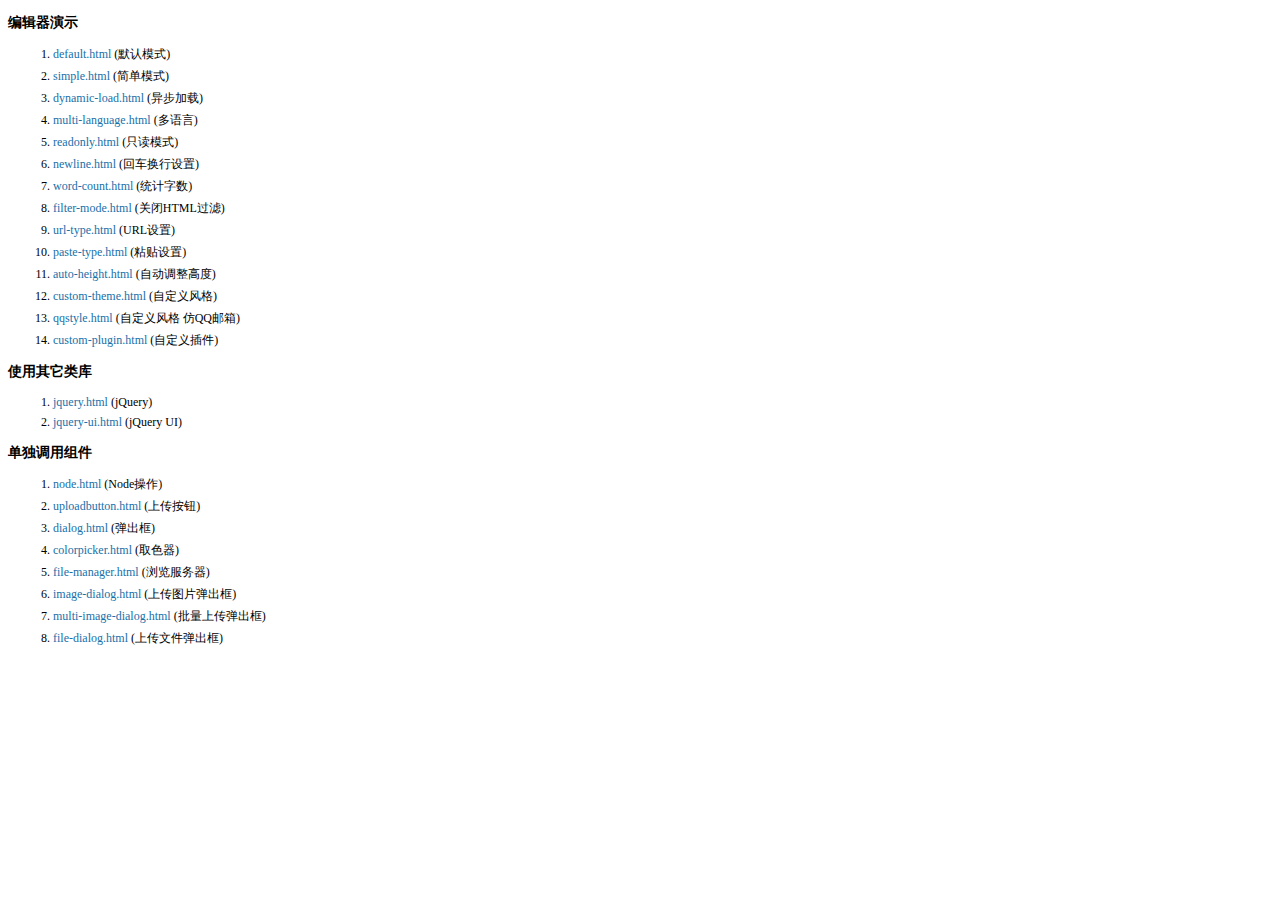
<file: static/plugins/kindeditor-4.1.10/examples/index.html>
<!doctype html>
<html>
	<head>
		<meta charset="utf-8" />
		<title>KindEditor Examples</title>
		<style>
			body {
				font-size: 12px;
				font-family: Tahoma, Simsun;
			}
			h3 {
				font-size: 14px;
			}
			a {
				color: #1870a9;
				text-decoration: none;
			}
			a:hover {
				color: #BC2A4D;
			}
			li {
				margin: 5px;
			}
		</style>
	</head>
	<body>
		<h3>编辑器演示</h3>
		<ol>
			<li><a href="default.html" target="_blank">default.html</a> (默认模式)</li>
			<li><a href="simple.html" target="_blank">simple.html</a> (简单模式)</li>
			<li><a href="dynamic-load.html" target="_blank">dynamic-load.html</a> (异步加载)</li>
			<li><a href="multi-language.html" target="_blank">multi-language.html</a> (多语言)</li>
			<li><a href="readonly.html" target="_blank">readonly.html</a> (只读模式)</li>
			<li><a href="newline.html" target="_blank">newline.html</a> (回车换行设置)</li>
			<li><a href="word-count.html" target="_blank">word-count.html</a> (统计字数)</li>
			<li><a href="filter-mode.html" target="_blank">filter-mode.html</a> (关闭HTML过滤)</li>
			<li><a href="url-type.html" target="_blank">url-type.html</a> (URL设置)</li>
			<li><a href="paste-type.html" target="_blank">paste-type.html</a> (粘贴设置)</li>
			<li><a href="auto-height.html" target="_blank">auto-height.html</a> (自动调整高度)</li>
			<li><a href="custom-theme.html" target="_blank">custom-theme.html</a> (自定义风格)</li>
			<li><a href="qqstyle.html" target="_blank">qqstyle.html</a> (自定义风格 仿QQ邮箱)</li>
			<li><a href="custom-plugin.html" target="_blank">custom-plugin.html</a> (自定义插件)</li>
		</ol>
		<h3>使用其它类库</h3>
		<ol>
			<li><a href="jquery.html" target="_blank">jquery.html</a> (jQuery)</li>
			<li><a href="jquery-ui.html" target="_blank">jquery-ui.html</a> (jQuery UI)</li>
		</ol>
		<h3>单独调用组件</h3>
		<ol>
			<li><a href="node.html" target="_blank">node.html</a> (Node操作)</li>
			<li><a href="uploadbutton.html" target="_blank">uploadbutton.html</a> (上传按钮)</li>
			<li><a href="dialog.html" target="_blank">dialog.html</a> (弹出框)</li>
			<li><a href="colorpicker.html" target="_blank">colorpicker.html</a> (取色器)</li>
			<li><a href="file-manager.html" target="_blank">file-manager.html</a> (浏览服务器)</li>
			<li><a href="image-dialog.html" target="_blank">image-dialog.html</a> (上传图片弹出框)</li>
			<li><a href="multi-image-dialog.html" target="_blank">multi-image-dialog.html</a> (批量上传弹出框)</li>
			<li><a href="file-dialog.html" target="_blank">file-dialog.html</a> (上传文件弹出框)</li>
		</ol>
	</body>
</html>
</file>
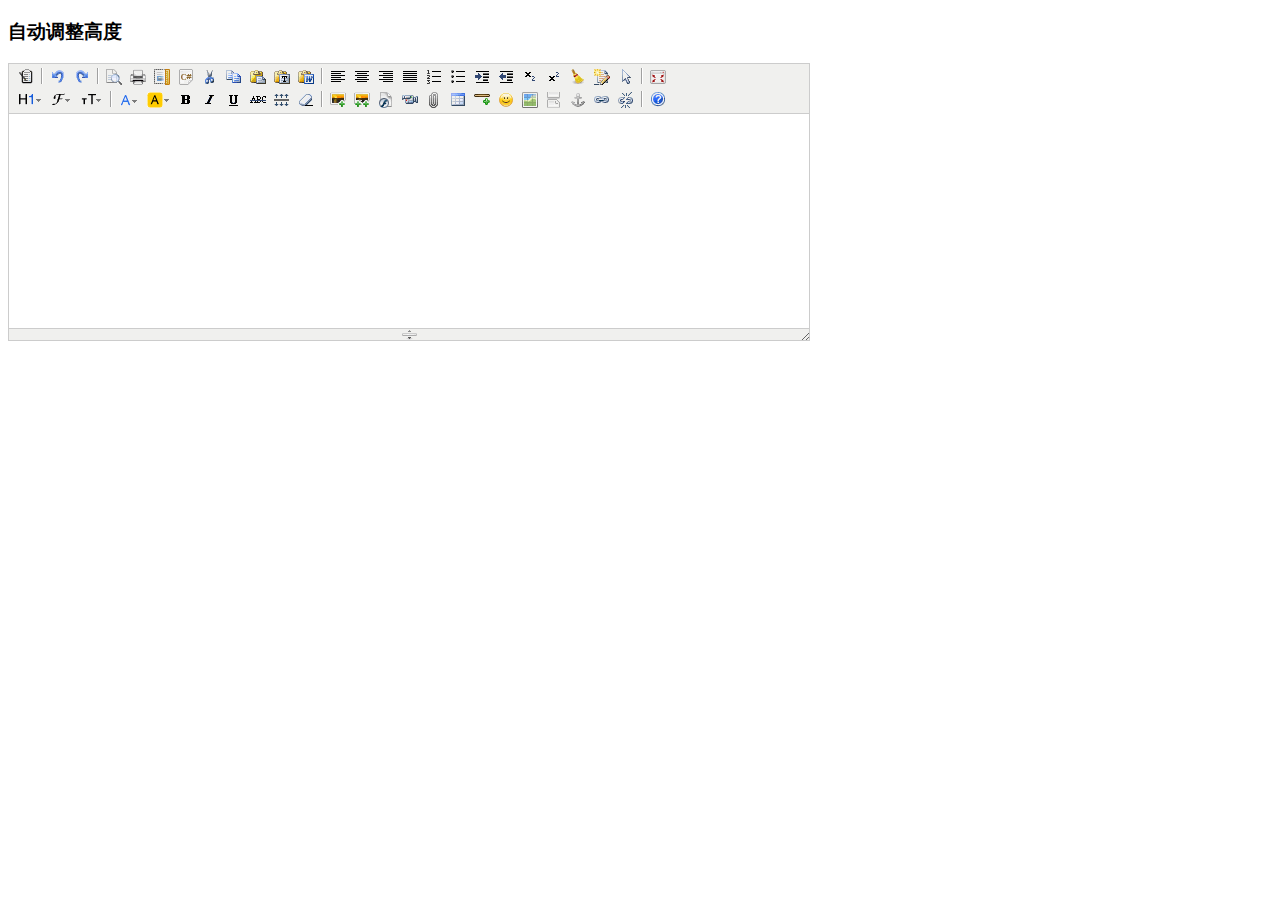
<file: static/plugins/kindeditor-4.1.10/examples/auto-height.html>
<!doctype html>
<html>
	<head>
		<meta charset="utf-8" />
		<title>Auto Height Examples</title>
		<style>
			form {
				margin: 0;
			}
			textarea {
				display: block;
			}
		</style>
		<link rel="stylesheet" href="../themes/default/default.css" />
		<script charset="utf-8" src="../kindeditor-min.js"></script>
		<script charset="utf-8" src="../lang/zh_CN.js"></script>
		<script>
			KindEditor.ready(function(K) {
				K.create('textarea[name="content"]', {
					autoHeightMode : true,
					afterCreate : function() {
						this.loadPlugin('autoheight');
					}
				});
			});
		</script>
	</head>
	<body>
		<h3>自动调整高度</h3>
		<form>
			<textarea name="content" style="width:800px;height:200px;"></textarea>
		</form>
	</body>
</html>
</file>
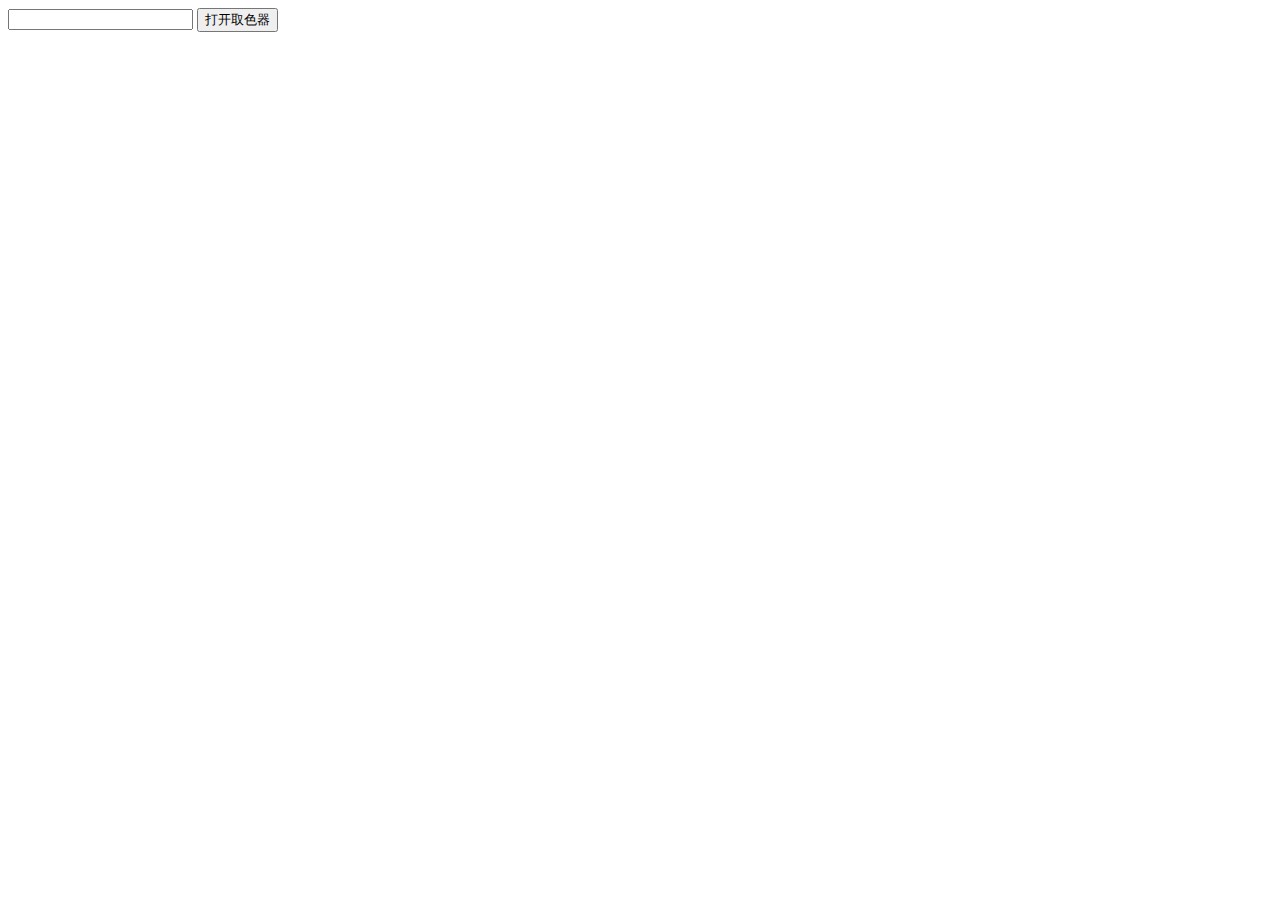
<file: static/plugins/kindeditor-4.1.10/examples/colorpicker.html>
<!doctype html>
<html>
	<head>
		<meta charset="utf-8" />
		<title>ColorPicker Examples</title>
		<link rel="stylesheet" href="../themes/default/default.css" />
		<script src="../kindeditor-min.js"></script>
		<script>
			KindEditor.ready(function(K) {
				var colorpicker;
				K('#colorpicker').bind('click', function(e) {
					e.stopPropagation();
					if (colorpicker) {
						colorpicker.remove();
						colorpicker = null;
						return;
					}
					var colorpickerPos = K('#colorpicker').pos();
					colorpicker = K.colorpicker({
						x : colorpickerPos.x,
						y : colorpickerPos.y + K('#colorpicker').height(),
						z : 19811214,
						selectedColor : 'default',
						noColor : '无颜色',
						click : function(color) {
							K('#color').val(color);
							colorpicker.remove();
							colorpicker = null;
						}
					});
				});
				K(document).click(function() {
					if (colorpicker) {
						colorpicker.remove();
						colorpicker = null;
					}
				});
			});
		</script>
	</head>
	<body>
		<input type="text" id="color" value="" /> <input type="button" id="colorpicker" value="打开取色器" />
	</body>
</html>
</file>
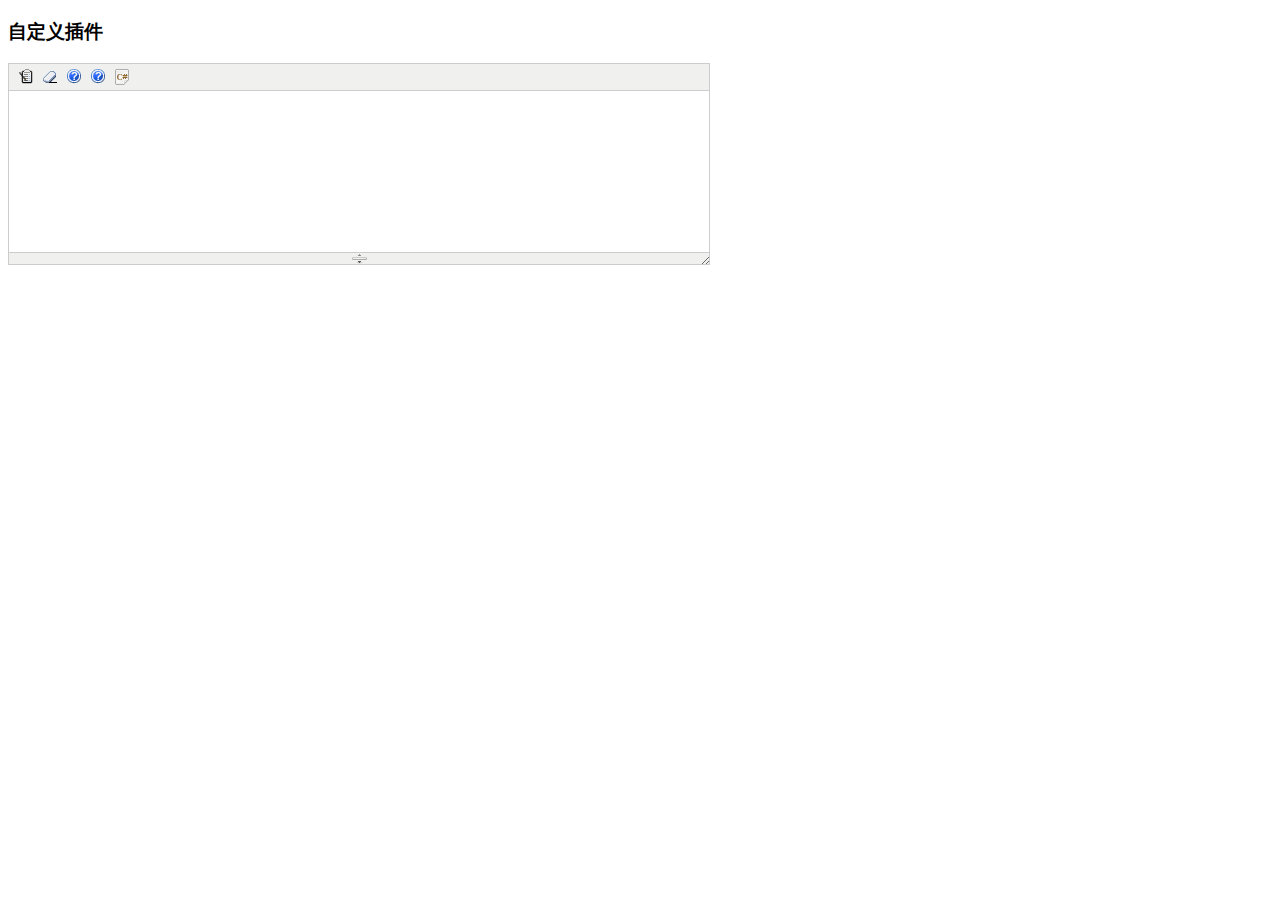
<file: static/plugins/kindeditor-4.1.10/examples/custom-plugin.html>
<!doctype html>
<html>
	<head>
		<meta charset="utf-8" />
		<title>Custom Plugin Examples</title>
		<style>
			form {
				margin: 0;
			}
			textarea {
				display: block;
			}
			.ke-icon-example1 {
				background-image: url(../themes/default/default.gif);
				background-position: 0px -672px;
				width: 16px;
				height: 16px;
			}
			.ke-icon-example2 {
				background-image: url(../themes/default/default.gif);
				background-position: 0px -672px;
				width: 16px;
				height: 16px;
			}
		</style>
		<link rel="stylesheet" href="../themes/default/default.css" />
		<script charset="utf-8" src="../kindeditor-min.js"></script>
		<script charset="utf-8" src="../lang/zh_CN.js"></script>
		<script>
			// 自定义插件 #1
			KindEditor.lang({
				example1 : '插入HTML'
			});
			KindEditor.plugin('example1', function(K) {
				var self = this, name = 'example1';
				self.clickToolbar(name, function() {
					self.insertHtml('<strong>测试内容</strong>');
				});
			});
			// 自定义插件 #2
			KindEditor.lang({
				example2 : 'CLASS样式'
			});
			KindEditor.plugin('example2', function(K) {
				var self = this, name = 'example2';
				function click(value) {
					var cmd = self.cmd;
					if (value === 'adv_strikethrough') {
						cmd.wrap('<span style="background-color:#e53333;text-decoration:line-through;"></span>');
					} else {
						cmd.wrap('<span class="' + value + '"></span>');
					}
					cmd.select();
					self.hideMenu();
				}
				self.clickToolbar(name, function() {
					var menu = self.createMenu({
						name : name,
						width : 150
					});
					menu.addItem({
						title : '红底白字',
						click : function() {
							click('red');
						}
					});
					menu.addItem({
						title : '绿底白字',
						click : function() {
							click('green');
						}
					});
					menu.addItem({
						title : '黄底白字',
						click : function() {
							click('yellow');
						}
					});
					menu.addItem({
						title : '自定义删除线',
						click : function() {
							click('adv_strikethrough');
						}
					});
				});
			});
			KindEditor.ready(function(K) {
				K.create('#content1', {
					cssPath : ['../plugins/code/prettify.css', 'index.css'],
					items : ['source', 'removeformat', 'example1', 'example2', 'code']
				});
			});
		</script>
	</head>
	<body>
		<h3>自定义插件</h3>
		<textarea id="content1" name="content" style="width:700px;height:200px;visibility:hidden;"></textarea>
	</body>
</html>
</file>
<file: static/plugins/kindeditor-4.1.10/themes/default/default.css>
/* common */
.ke-inline-block {
	display: -moz-inline-stack;
	display: inline-block;
	vertical-align: middle;
	zoom: 1;
	*display: inline;
}
.ke-clearfix {
	zoom: 1;
}
.ke-clearfix:after {
	content: ".";
	display: block;
	clear: both;
	font-size: 0;
	height: 0;
	line-height: 0;
	visibility: hidden;
}
.ke-shadow {
	box-shadow: 1px 1px 3px #A0A0A0;
	-moz-box-shadow: 1px 1px 3px #A0A0A0;
	-webkit-box-shadow: 1px 1px 3px #A0A0A0;
	filter: progid:DXImageTransform.Microsoft.Shadow(color='#A0A0A0', Direction=135, Strength=3);
	background-color: #F0F0EE;
}
.ke-menu a,
.ke-menu a:hover,
.ke-dialog a,
.ke-dialog a:hover {
	color: #337FE5;
	text-decoration: none;
}
/* icons */
.ke-icon-source {
	background-position: 0px 0px;
	width: 16px;
	height: 16px;
}
.ke-icon-preview {
	background-position: 0px -16px;
	width: 16px;
	height: 16px;
}
.ke-icon-print {
	background-position: 0px -32px;
	width: 16px;
	height: 16px;
}
.ke-icon-undo {
	background-position: 0px -48px;
	width: 16px;
	height: 16px;
}
.ke-icon-redo {
	background-position: 0px -64px;
	width: 16px;
	height: 16px;
}
.ke-icon-cut {
	background-position: 0px -80px;
	width: 16px;
	height: 16px;
}
.ke-icon-copy {
	background-position: 0px -96px;
	width: 16px;
	height: 16px;
}
.ke-icon-paste {
	background-position: 0px -112px;
	width: 16px;
	height: 16px;
}
.ke-icon-selectall {
	background-position: 0px -128px;
	width: 16px;
	height: 16px;
}
.ke-icon-justifyleft {
	background-position: 0px -144px;
	width: 16px;
	height: 16px;
}
.ke-icon-justifycenter {
	background-position: 0px -160px;
	width: 16px;
	height: 16px;
}
.ke-icon-justifyright {
	background-position: 0px -176px;
	width: 16px;
	height: 16px;
}
.ke-icon-justifyfull {
	background-position: 0px -192px;
	width: 16px;
	height: 16px;
}
.ke-icon-insertorderedlist {
	background-position: 0px -208px;
	width: 16px;
	height: 16px;
}
.ke-icon-insertunorderedlist {
	background-position: 0px -224px;
	width: 16px;
	height: 16px;
}
.ke-icon-indent {
	background-position: 0px -240px;
	width: 16px;
	height: 16px;
}
.ke-icon-outdent {
	background-position: 0px -256px;
	width: 16px;
	height: 16px;
}
.ke-icon-subscript {
	background-position: 0px -272px;
	width: 16px;
	height: 16px;
}
.ke-icon-superscript {
	background-position: 0px -288px;
	width: 16px;
	height: 16px;
}
.ke-icon-date {
	background-position: 0px -304px;
	width: 25px;
	height: 16px;
}
.ke-icon-time {
	background-position: 0px -320px;
	width: 25px;
	height: 16px;
}
.ke-icon-formatblock {
	background-position: 0px -336px;
	width: 25px;
	height: 16px;
}
.ke-icon-fontname {
	background-position: 0px -352px;
	width: 21px;
	height: 16px;
}
.ke-icon-fontsize {
	background-position: 0px -368px;
	width: 23px;
	height: 16px;
}
.ke-icon-forecolor {
	background-position: 0px -384px;
	width: 20px;
	height: 16px;
}
.ke-icon-hilitecolor {
	background-position: 0px -400px;
	width: 23px;
	height: 16px;
}
.ke-icon-bold {
	background-position: 0px -416px;
	width: 16px;
	height: 16px;
}
.ke-icon-italic {
	background-position: 0px -432px;
	width: 16px;
	height: 16px;
}
.ke-icon-underline {
	background-position: 0px -448px;
	width: 16px;
	height: 16px;
}
.ke-icon-strikethrough {
	background-position: 0px -464px;
	width: 16px;
	height: 16px;
}
.ke-icon-removeformat {
	background-position: 0px -480px;
	width: 16px;
	height: 16px;
}
.ke-icon-image {
	background-position: 0px -496px;
	width: 16px;
	height: 16px;
}
.ke-icon-flash {
	background-position: 0px -512px;
	width: 16px;
	height: 16px;
}
.ke-icon-media {
	background-position: 0px -528px;
	width: 16px;
	height: 16px;
}
.ke-icon-div {
	background-position: 0px -544px;
	width: 16px;
	height: 16px;
}
.ke-icon-formula {
	background-position: 0px -576px;
	width: 16px;
	height: 16px;
}
.ke-icon-hr {
	background-position: 0px -592px;
	width: 16px;
	height: 16px;
}
.ke-icon-emoticons {
	background-position: 0px -608px;
	width: 16px;
	height: 16px;
}
.ke-icon-link {
	background-position: 0px -624px;
	width: 16px;
	height: 16px;
}
.ke-icon-unlink {
	background-position: 0px -640px;
	width: 16px;
	height: 16px;
}
.ke-icon-fullscreen {
	background-position: 0px -656px;
	width: 16px;
	height: 16px;
}
.ke-icon-about {
	background-position: 0px -672px;
	width: 16px;
	height: 16px;
}
.ke-icon-plainpaste {
	background-position: 0px -704px;
	width: 16px;
	height: 16px;
}
.ke-icon-wordpaste {
	background-position: 0px -720px;
	width: 16px;
	height: 16px;
}
.ke-icon-table {
	background-position: 0px -784px;
	width: 16px;
	height: 16px;
}
.ke-icon-tablemenu {
	background-position: 0px -768px;
	width: 16px;
	height: 16px;
}
.ke-icon-tableinsert {
	background-position: 0px -784px;
	width: 16px;
	height: 16px;
}
.ke-icon-tabledelete {
	background-position: 0px -800px;
	width: 16px;
	height: 16px;
}
.ke-icon-tablecolinsertleft {
	background-position: 0px -816px;
	width: 16px;
	height: 16px;
}
.ke-icon-tablecolinsertright {
	background-position: 0px -832px;
	width: 16px;
	height: 16px;
}
.ke-icon-tablerowinsertabove {
	background-position: 0px -848px;
	width: 16px;
	height: 16px;
}
.ke-icon-tablerowinsertbelow {
	background-position: 0px -864px;
	width: 16px;
	height: 16px;
}
.ke-icon-tablecoldelete {
	background-position: 0px -880px;
	width: 16px;
	height: 16px;
}
.ke-icon-tablerowdelete {
	background-position: 0px -896px;
	width: 16px;
	height: 16px;
}
.ke-icon-tablecellprop {
	background-position: 0px -912px;
	width: 16px;
	height: 16px;
}
.ke-icon-tableprop {
	background-position: 0px -928px;
	width: 16px;
	height: 16px;
}
.ke-icon-checked {
	background-position: 0px -944px;
	width: 16px;
	height: 16px;
}
.ke-icon-code {
	background-position: 0px -960px;
	width: 16px;
	height: 16px;
}
.ke-icon-map {
	background-position: 0px -976px;
	width: 16px;
	height: 16px;
}
.ke-icon-baidumap {
	background-position: 0px -976px;
	width: 16px;
	height: 16px;
}
.ke-icon-lineheight {
	background-position: 0px -992px;
	width: 16px;
	height: 16px;
}
.ke-icon-clearhtml {
	background-position: 0px -1008px;
	width: 16px;
	height: 16px;
}
.ke-icon-pagebreak {
	background-position: 0px -1024px;
	width: 16px;
	height: 16px;
}
.ke-icon-insertfile {
	background-position: 0px -1040px;
	width: 16px;
	height: 16px;
}
.ke-icon-quickformat {
	background-position: 0px -1056px;
	width: 16px;
	height: 16px;
}
.ke-icon-template {
	background-position: 0px -1072px;
	width: 16px;
	height: 16px;
}
.ke-icon-tablecellsplit {
	background-position: 0px -1088px;
	width: 16px;
	height: 16px;
}
.ke-icon-tablerowmerge {
	background-position: 0px -1104px;
	width: 16px;
	height: 16px;
}
.ke-icon-tablerowsplit {
	background-position: 0px -1120px;
	width: 16px;
	height: 16px;
}
.ke-icon-tablecolmerge {
	background-position: 0px -1136px;
	width: 16px;
	height: 16px;
}
.ke-icon-tablecolsplit {
	background-position: 0px -1152px;
	width: 16px;
	height: 16px;
}
.ke-icon-anchor {
	background-position: 0px -1168px;
	width: 16px;
	height: 16px;
}
.ke-icon-search {
	background-position: 0px -1184px;
	width: 16px;
	height: 16px;
}
.ke-icon-new {
	background-position: 0px -1200px;
	width: 16px;
	height: 16px;
}
.ke-icon-specialchar {
	background-position: 0px -1216px;
	width: 16px;
	height: 16px;
}
.ke-icon-multiimage {
	background-position: 0px -1232px;
	width: 16px;
	height: 16px;
}
/* container */
.ke-container {
	display: block;
	border: 1px solid #CCCCCC;
	background-color: #FFF;
	overflow: hidden;
	margin: 0;
	padding: 0;
}
/* toolbar */
.ke-toolbar {
	border-bottom: 1px solid #CCC;
	background-color: #F0F0EE;
	padding: 2px 5px;
	text-align: left;
	overflow: hidden;
	zoom: 1;
}
.ke-toolbar-icon {
	background-repeat: no-repeat;
	font-size: 0;
	line-height: 0;
	overflow: hidden;
	display: block;
}
.ke-toolbar-icon-url {
	background-image: url(default.png);
}
.ke-toolbar .ke-outline {
	border: 1px solid #F0F0EE;
	margin: 1px;
	padding: 1px 2px;
	font-size: 0;
	line-height: 0;
	overflow: hidden;
	cursor: pointer;
	display: block;
	float: left;
}
.ke-toolbar .ke-on {
	border: 1px solid #5690D2;
}
.ke-toolbar .ke-selected {
	border: 1px solid #5690D2;
	background-color: #E9EFF6;
}
.ke-toolbar .ke-disabled {
	cursor: default;
}
.ke-toolbar .ke-separator {
	height: 16px;
	margin: 2px 3px;
	border-left: 1px solid #A0A0A0;
	border-right: 1px solid #FFFFFF;
	border-top:0;
	border-bottom:0;
	width: 0;
	font-size: 0;
	line-height: 0;
	overflow: hidden;
	display: block;
	float: left;
}
.ke-toolbar .ke-hr {
	overflow: hidden;
	height: 1px;
	clear: both;
}
/* edit */
.ke-edit {
	padding: 0;
}
.ke-edit-iframe,
.ke-edit-textarea {
	border: 0;
	margin: 0;
	padding: 0;
	overflow: auto;
}
.ke-edit-textarea {
	font: 12px/1.5 "Consolas", "Monaco", "Bitstream Vera Sans Mono", "Courier New", Courier, monospace;
	color: #000;
	overflow: auto;
	resize: none;
}
.ke-edit-textarea:focus {
	outline: none;
}
/* statusbar */
.ke-statusbar {
	position: relative;
	background-color: #F0F0EE;
	border-top: 1px solid #CCCCCC;
	font-size: 0;
	line-height: 0;
	*height: 12px;
	overflow: hidden;
	text-align: center;
	cursor: s-resize;
}
.ke-statusbar-center-icon {
	background-position: -0px -754px;
	width: 15px;
	height: 11px;
	background-image: url(default.png);
}
.ke-statusbar-right-icon {
	position: absolute;
	right: 0;
	bottom: 0;
	cursor: se-resize;
	background-position: -5px -741px;
	width: 11px;
	height: 11px;
	background-image: url(default.png);
}
/* menu */
.ke-menu {
	border: 1px solid #A0A0A0;
	background-color: #F1F1F1;
	color: #222222;
	padding: 2px;
	font-family: "sans serif",tahoma,verdana,helvetica;
	font-size: 12px;
	text-align: left;
	overflow: hidden;
}
.ke-menu-item {
	border: 1px solid #F1F1F1;
	background-color: #F1F1F1;
	color: #222222;
	height: 24px;
	overflow: hidden;
	cursor: pointer;
}
.ke-menu-item-on {
	border: 1px solid #5690D2;
	background-color: #E9EFF6;
}
.ke-menu-item-left {
	width: 27px;
	text-align: center;
	overflow: hidden;
}
.ke-menu-item-center {
	width: 0;
	height: 24px;
	border-left: 1px solid #E3E3E3;
	border-right: 1px solid #FFFFFF;
	border-top: 0;
	border-bottom: 0;
}
.ke-menu-item-center-on {
	border-left: 1px solid #E9EFF6;
	border-right: 1px solid #E9EFF6;
}
.ke-menu-item-right {
	border: 0;
	padding: 0 0 0 5px;
	line-height: 24px;
	text-align: left;
	overflow: hidden;
}
.ke-menu-separator {
	margin: 2px 0;
	height: 0;
	overflow: hidden;
	border-top: 1px solid #CCCCCC;
	border-bottom: 1px solid #FFFFFF;
	border-left: 0;
	border-right: 0;
}
/* colorpicker */
.ke-colorpicker {
	border: 1px solid #A0A0A0;
	background-color: #F1F1F1;
	color: #222222;
	padding: 2px;
}
.ke-colorpicker-table {
	border:0;
	margin:0;
	padding:0;
	border-collapse: separate;
}
.ke-colorpicker-cell {
	font-size: 0;
	line-height: 0;
	border: 1px solid #F0F0EE;
	cursor: pointer;
	margin:3px;
	padding:0;
}
.ke-colorpicker-cell-top {
	font-family: "sans serif",tahoma,verdana,helvetica;
	font-size: 12px;
	line-height: 24px;
	border: 1px solid #F0F0EE;
	cursor: pointer;
	margin:0;
	padding:0;
	text-align: center;
}
.ke-colorpicker-cell-on {
	border: 1px solid #5690D2;
}
.ke-colorpicker-cell-selected {
	border: 1px solid #2446AB;
}
.ke-colorpicker-cell-color {
	width: 14px;
	height: 14px;
	margin: 3px;
	padding: 0;
	border: 0;
}
/* dialog */
.ke-dialog {
	position: absolute;
	margin: 0;
	padding: 0;
}
.ke-dialog .ke-header {
	width: 100%;
	margin-bottom: 10px;
}
.ke-dialog .ke-header .ke-left {
	float: left;
}
.ke-dialog .ke-header .ke-right {
	float: right;
}
.ke-dialog .ke-header label {
	margin-right: 0;
	cursor: pointer;
	font-weight: normal;
	display: inline;
	vertical-align: top;
}
.ke-dialog-content {
	background-color: #FFF;
	width: 100%;
	height: 100%;
	color: #333;
	border: 1px solid #A0A0A0;
}
.ke-dialog-shadow {
	position: absolute;
	z-index: -1;
	top: 0;
	left: 0;
	width: 100%;
	height: 100%;
	box-shadow: 3px 3px 7px #999;
	-moz-box-shadow: 3px 3px 7px #999;
	-webkit-box-shadow: 3px 3px 7px #999;
	filter: progid:DXImageTransform.Microsoft.Blur(PixelRadius='3', MakeShadow='true', ShadowOpacity='0.4');
	background-color: #F0F0EE;
}
.ke-dialog-header {
	border:0;
	margin:0;
	padding: 0 10px;
	background: url(background.png) repeat scroll 0 0 #F0F0EE;
	border-bottom: 1px solid #CFCFCF;
	height: 24px;
	font: 12px/24px "sans serif",tahoma,verdana,helvetica;
	text-align: left;
	color: #222;
	cursor: move;
}
.ke-dialog-icon-close {
	display: block;
	background: url(default.png) no-repeat scroll 0px -688px;
	width: 16px;
	height: 16px;
	position: absolute;
	right: 6px;
	top: 6px;
	cursor: pointer;
}
.ke-dialog-body {
	font: 12px/1.5 "sans serif",tahoma,verdana,helvetica;
	text-align: left;
	overflow: hidden;
	width: 100%;
}
.ke-dialog-body textarea {
	display: block;
	overflow: auto;
	padding: 0;
	resize: none;
}
.ke-dialog-body textarea:focus,
.ke-dialog-body input:focus,
.ke-dialog-body select:focus {
	outline: none;
}
.ke-dialog-body label {
	margin-right: 10px;
	cursor: pointer;
	display: -moz-inline-stack;
	display: inline-block;
	vertical-align: middle;
	zoom: 1;
	*display: inline;
}
.ke-dialog-body img {
	display: -moz-inline-stack;
	display: inline-block;
	vertical-align: middle;
	zoom: 1;
	*display: inline;
}
.ke-dialog-body select {
	display: -moz-inline-stack;
	display: inline-block;
	vertical-align: middle;
	zoom: 1;
	*display: inline;
	width: auto;
}
.ke-dialog-body .ke-textarea {
	display: block;
	width: 408px;
	height: 260px;
	font-family: "sans serif",tahoma,verdana,helvetica;
	font-size: 12px;
	border-color: #848484 #E0E0E0 #E0E0E0 #848484;
	border-style: solid;
	border-width: 1px;
}
.ke-dialog-body .ke-form {
	margin: 0;
	padding: 0;
}
.ke-dialog-loading {
	position: absolute;
	top: 0;
	left: 1px;
	z-index: 1;
	text-align: center;
}
.ke-dialog-loading-content {
	background: url("../common/loading.gif") no-repeat;
    color: #666;
    font-size: 14px;
    font-weight: bold;
    height: 31px;
    line-height: 31px;
    padding-left: 36px;
}
.ke-dialog-row {
	margin-bottom: 10px;
}
.ke-dialog-footer {
	font: 12px/1 "sans serif",tahoma,verdana,helvetica;
	text-align: right;
	padding:0 0 5px 0;
	background-color: #FFF;
	width: 100%;
}
.ke-dialog-preview,
.ke-dialog-yes {
	margin: 5px;
}
.ke-dialog-no {
	margin: 5px 10px 5px 5px;
}
.ke-dialog-mask {
	background-color:#FFF;
	filter:alpha(opacity=50);
	opacity:0.5;
}
.ke-button-common {
	background: url(background.png) no-repeat scroll 0 -25px transparent;
	cursor: pointer;
	height: 23px;
	line-height: 23px;
	overflow: visible;
	display: inline-block;
	vertical-align: top;
	cursor: pointer;
}
.ke-button-outer {
	background-position: 0 -25px;
	padding: 0;
	position: relative;
	display: -moz-inline-stack;
	display: inline-block;
	vertical-align: middle;
	zoom: 1;
	*display: inline;
}
.ke-button {
	background-position: right -25px;
	padding: 0 12px;
	margin: 0;
	font-family: "sans serif",tahoma,verdana,helvetica;
	border: 0 none;
	color: #333;
	font-size: 12px;
	left: 2px;
	text-decoration: none;
}
/* inputbox */
.ke-input-text {
	background-color:#FFFFFF;
	font-family: "sans serif",tahoma,verdana,helvetica;
	font-size: 12px;
	line-height: 17px;
	height: 17px;
	padding: 2px 4px;
	border-color: #848484 #E0E0E0 #E0E0E0 #848484;
	border-style: solid;
	border-width: 1px;
	display: -moz-inline-stack;
	display: inline-block;
	vertical-align: middle;
	zoom: 1;
	*display: inline;
}
.ke-input-number {
	width: 50px;
}
.ke-input-color {
	border: 1px solid #A0A0A0;
	background-color: #FFFFFF;
	font-size: 12px;
	width: 60px;
	height: 20px;
	line-height: 20px;
	padding-left: 5px;
	overflow: hidden;
	cursor: pointer;
	display: -moz-inline-stack;
	display: inline-block;
	vertical-align: middle;
	zoom: 1;
	*display: inline;
}
.ke-upload-button {
	position: relative;
}
.ke-upload-area {
	position: relative;
	overflow: hidden;
	margin: 0;
	padding: 0;
	*height: 25px;
}
.ke-upload-area .ke-upload-file {
	position: absolute;
	font-size: 60px;
	top: 0;
	right: 0;
	padding: 0;
	margin: 0;
	z-index: 811212;
	border: 0 none;
	opacity: 0;
	filter: alpha(opacity=0);
}
/* tabs */
.ke-tabs {
	font: 12px/1 "sans serif",tahoma,verdana,helvetica;
	border-bottom:1px solid #A0A0A0;
	padding-left:5px;
	margin-bottom:20px;
}
.ke-tabs-ul  {
	list-style-image:none;
	list-style-position:outside;
	list-style-type:none;
	margin:0;
	padding:0;
}
.ke-tabs-li {
	position: relative;
	border: 1px solid #A0A0A0;
	background-color: #F0F0EE;
	margin: 0 2px -1px 0;
	padding: 0 20px;
	float: left;
	line-height: 25px;
	text-align: center;
	color: #555555;
	cursor: pointer;
}
.ke-tabs-li-selected {
	background-color: #FFF;
	border-bottom: 1px solid #FFF;
	color: #000;
	cursor: default;
}
.ke-tabs-li-on {
	background-color: #FFF;
	color: #000;
}
/* progressbar */
.ke-progressbar {
	position: relative;
	margin: 0;
	padding: 0;
}
.ke-progressbar-bar {
	border: 1px solid #6FA5DB;
	width: 80px;
	height: 5px;
	margin: 10px 10px 0 10px;
	padding: 0;
}
.ke-progressbar-bar-inner {
	width: 0;
	height: 5px;
	background-color: #6FA5DB;
	overflow: hidden;
	margin: 0;
	padding: 0;
}
.ke-progressbar-percent {
	position: absolute;
	top: 0;
	left: 40%;
	display: none;
}
/* swfupload */
.ke-swfupload-top {
	position: relative;
	margin-bottom: 10px;
	_width: 608px;
}
.ke-swfupload-button {
	height: 23px;
	line-height: 23px;
}
.ke-swfupload-desc {
	padding: 0 10px;
	height: 23px;
	line-height: 23px;
}
.ke-swfupload-startupload {
	position: absolute;
	top: 0;
	right: 0;
}
.ke-swfupload-body {
	overflow: scroll;
	background-color:#FFFFFF;
	border-color: #848484 #E0E0E0 #E0E0E0 #848484;
	border-style: solid;
	border-width: 1px;
	width: auto;
	height: 370px;
	padding: 5px;
}
.ke-swfupload-body .ke-item {
	width: 100px;
	margin: 5px;
}
.ke-swfupload-body .ke-photo {
	position: relative;
	border: 1px solid #DDDDDD;
	background-color:#FFFFFF;
	padding: 10px;
}
.ke-swfupload-body .ke-delete {
	display: block;
	background: url(default.png) no-repeat scroll 0px -688px;
	width: 16px;
	height: 16px;
	position: absolute;
	right: 0;
	top: 0;
	cursor: pointer;
}
.ke-swfupload-body .ke-status  {
	position: absolute;
	left: 0;
	bottom: 5px;
	width: 100px;
	height: 17px;
}
.ke-swfupload-body .ke-message  {
	width: 100px;
	text-align: center;
	overflow: hidden;
	height:17px;
}
.ke-swfupload-body .ke-error  {
	color: red;
}
.ke-swfupload-body .ke-name {
	width: 100px;
	text-align: center;
	overflow: hidden;
	height:16px;
}
.ke-swfupload-body .ke-on {
	border: 1px solid #5690D2;
	background-color: #E9EFF6;
}

/* emoticons */
.ke-plugin-emoticons {
	position: relative;
}
.ke-plugin-emoticons .ke-preview {
	position: absolute;
	text-align: center;
	margin: 2px;
	padding: 10px;
	top: 0;
	border: 1px solid #A0A0A0;
	background-color: #FFFFFF;
	display: none;
}
.ke-plugin-emoticons .ke-preview-img {
	border:0;
	margin:0;
	padding:0;
}
.ke-plugin-emoticons .ke-table {
	border:0;
	margin:0;
	padding:0;
	border-collapse:separate;
}
.ke-plugin-emoticons .ke-cell {
	margin:0;
	padding:1px;
	border:1px solid #F0F0EE;
	cursor:pointer;
}
.ke-plugin-emoticons .ke-on {
	border: 1px solid #5690D2;
	background-color: #E9EFF6;
}
.ke-plugin-emoticons .ke-img {
	display:block;
	background-repeat:no-repeat;
	overflow:hidden;
	margin:2px;
	width:24px;
	height:24px;
	margin: 0;
	padding: 0;
	border: 0;
}
.ke-plugin-emoticons .ke-page {
	text-align: right;
	margin: 5px;
	padding: 0;
	border: 0;
	font: 12px/1 "sans serif",tahoma,verdana,helvetica;
	color: #333;
	text-decoration: none;
}
.ke-plugin-plainpaste-textarea,
.ke-plugin-wordpaste-iframe {
	display: block;
	width: 408px;
	height: 260px;
	font-family: "sans serif",tahoma,verdana,helvetica;
	font-size: 12px;
	border-color: #848484 #E0E0E0 #E0E0E0 #848484;
	border-style: solid;
	border-width: 1px;
}
/* filemanager */
.ke-plugin-filemanager-header {
	width: 100%;
	margin-bottom: 10px;
}
.ke-plugin-filemanager-header .ke-left {
	float: left;
}
.ke-plugin-filemanager-header .ke-right {
	float: right;
}
.ke-plugin-filemanager-body {
	overflow: scroll;
	background-color:#FFFFFF;
	border-color: #848484 #E0E0E0 #E0E0E0 #848484;
	border-style: solid;
	border-width: 1px;
	width: auto;
	height: 370px;
	padding: 5px;
}
.ke-plugin-filemanager-body .ke-item {
	width: 100px;
	margin: 5px;
}
.ke-plugin-filemanager-body .ke-photo {
	border: 1px solid #DDDDDD;
	background-color:#FFFFFF;
	padding: 10px;
}
.ke-plugin-filemanager-body .ke-name {
	width: 100px;
	text-align: center;
	overflow: hidden;
	height:16px;
}
.ke-plugin-filemanager-body .ke-on {
	border: 1px solid #5690D2;
	background-color: #E9EFF6;
}
.ke-plugin-filemanager-body .ke-table {
	width: 95%;
	border: 0;
	margin: 0;
	padding: 0;
	border-collapse: separate;
}
.ke-plugin-filemanager-body .ke-table .ke-cell {
	margin: 0;
	padding: 0;
	border: 0;
}
.ke-plugin-filemanager-body .ke-table .ke-name {
	width: 55%;
	text-align: left;
}
.ke-plugin-filemanager-body .ke-table .ke-size {
	width: 15%;
	text-align: left;
}
.ke-plugin-filemanager-body .ke-table .ke-datetime {
	width: 30%;
	text-align: center;
}
</file>
